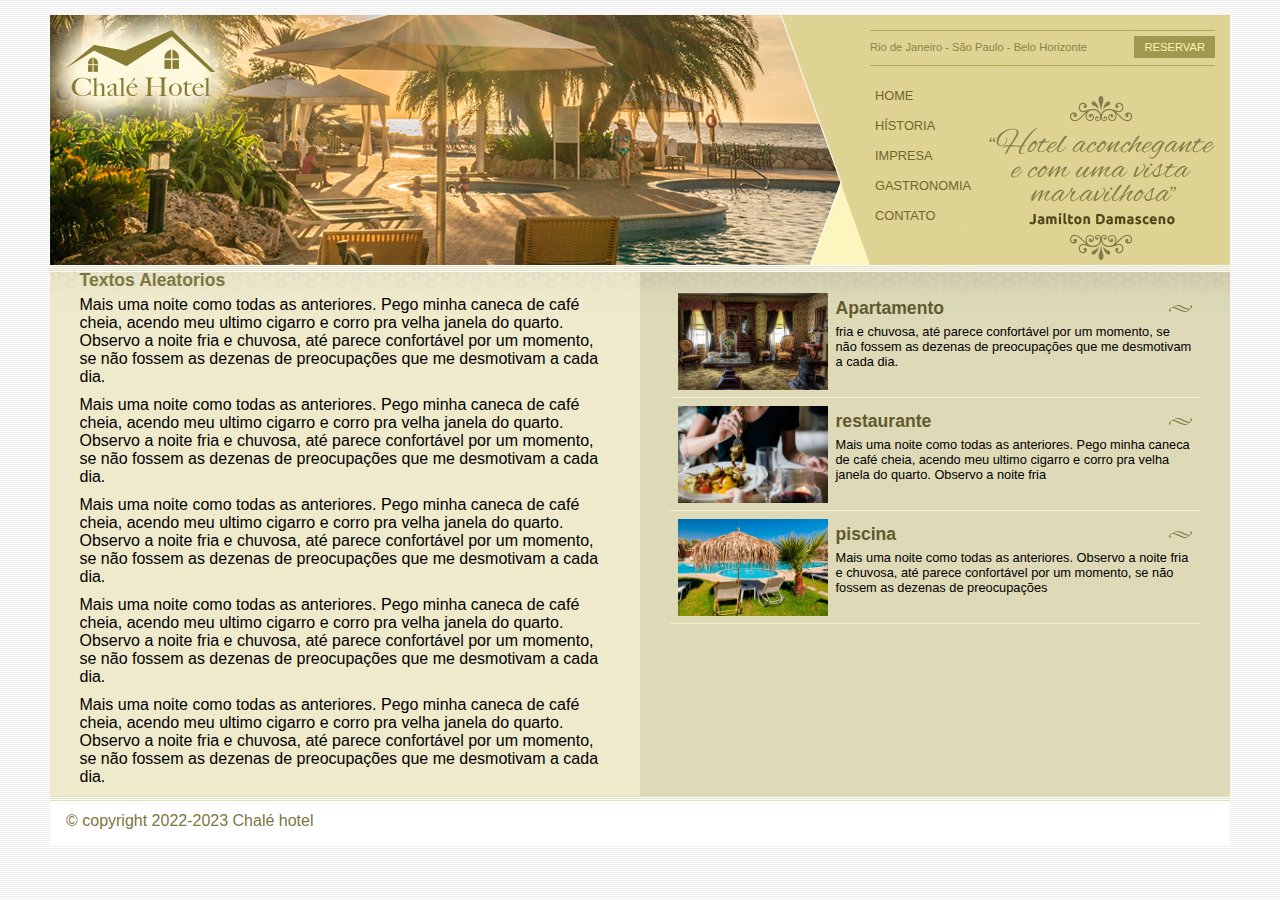
<file: chale-hotel/index.html>
<!DOCTYPE html>
<html>
<head>
	<meta charset="utf-8">
	<meta name="viewport" content="width=device-width, initial-scale=1">
	<title>Chalé Hotel</title>
	<link rel="stylesheet" type="text/css" href="css/estilo.css">
</head>
<body>

	<div id="container"><!--inicio container-->
		<div id="topo"><!--inicio topo-->
			
			<div id="area-logo">
				<h1 class="logo">
					<a href="">Chalé Hotel</a>
				</h1>
			</div>
			<div id="area-menu">
				<div id="conteudo-menu">

					<div id="menu-locais">
						<span class="locais">Rio de Janeiro - São Paulo - Belo Horizonte</span>
						<a class="reserva" href="">Reservar</a>
						<div style="clear: both;"></div>						
					</div>

					<div id="menu">
						<ul id="navegacao">
							<li> <a href="">Home</a> </li>
							<li> <a href="">Hístoria</a> </li>
							<li> <a href="">Impresa</a> </li>
							<li> <a href="">Gastronomia</a> </li>
							<li> <a href="">Contato</a> </li>
						</ul>
						<img class="depoimento" src="imagens/depoimento.png">
					</div>



				</div>



			</div>

			

		</div><!--fim do topo-->

			<div id="area-principal">
				<div class="conteudo">
					<h2>
						Textos Aleatorios
					</h2>
					<p>
						Mais uma noite como todas as anteriores. Pego minha caneca de café cheia, acendo meu ultimo cigarro e corro pra velha janela do quarto. Observo a noite fria e chuvosa, até parece confortável por um momento, se não fossem as dezenas de preocupações que me desmotivam a cada dia.
					</p>
					<p>
						Mais uma noite como todas as anteriores. Pego minha caneca de café cheia, acendo meu ultimo cigarro e corro pra velha janela do quarto. Observo a noite fria e chuvosa, até parece confortável por um momento, se não fossem as dezenas de preocupações que me desmotivam a cada dia.
					</p>
					<p>
						Mais uma noite como todas as anteriores. Pego minha caneca de café cheia, acendo meu ultimo cigarro e corro pra velha janela do quarto. Observo a noite fria e chuvosa, até parece confortável por um momento, se não fossem as dezenas de preocupações que me desmotivam a cada dia.
					</p>
					<p>
						Mais uma noite como todas as anteriores. Pego minha caneca de café cheia, acendo meu ultimo cigarro e corro pra velha janela do quarto. Observo a noite fria e chuvosa, até parece confortável por um momento, se não fossem as dezenas de preocupações que me desmotivam a cada dia.
					</p>
					<p>
						Mais uma noite como todas as anteriores. Pego minha caneca de café cheia, acendo meu ultimo cigarro e corro pra velha janela do quarto. Observo a noite fria e chuvosa, até parece confortável por um momento, se não fossem as dezenas de preocupações que me desmotivam a cada dia.
					</p>
				</div>
			</div>

			<div id="area-lateral">
				<div class="conteudo">
					<ul id="beneficios">
						<li>
							<a href="">
								<img src="imagens/apartamento.jpg" width="150" alt="apartamento">
								<h3> Apartamento</h3>
								<p>
									 fria e chuvosa, até parece confortável por um momento,
									  se não fossem as dezenas de preocupações que me
									   desmotivam a cada dia.
								</p>
							</a>
						</li>

						<li>
							<a href="">
								<img src="imagens/restaurante.jpg" width="150" alt="restaurante">
								<h3> restaurante</h3>
								<p>
									Mais uma noite como todas as anteriores. 
									Pego minha caneca de café cheia, acendo meu ultimo cigarro
									 e corro pra velha janela do quarto. Observo a noite fria 
								</p>
							</a>
						</li>

						<li>
							<a href="">
								<img src="imagens/piscina.jpg" width="150" alt="piscina">
								<h3> piscina</h3>
								<p>
									Mais uma noite como todas as anteriores. Observo a noite fria e
									 chuvosa, até parece confortável por um momento, 
									 se não fossem as dezenas de preocupações 
								</p>
							</a>
						</li>


					</ul>
				</div>

			</div>

			<div id="rodape">
				<span>
					&copy; copyright 2022-2023 Chalé hotel
				</span>
			</div>

	</div><!--fim container-->

</body>
</html>
</file>
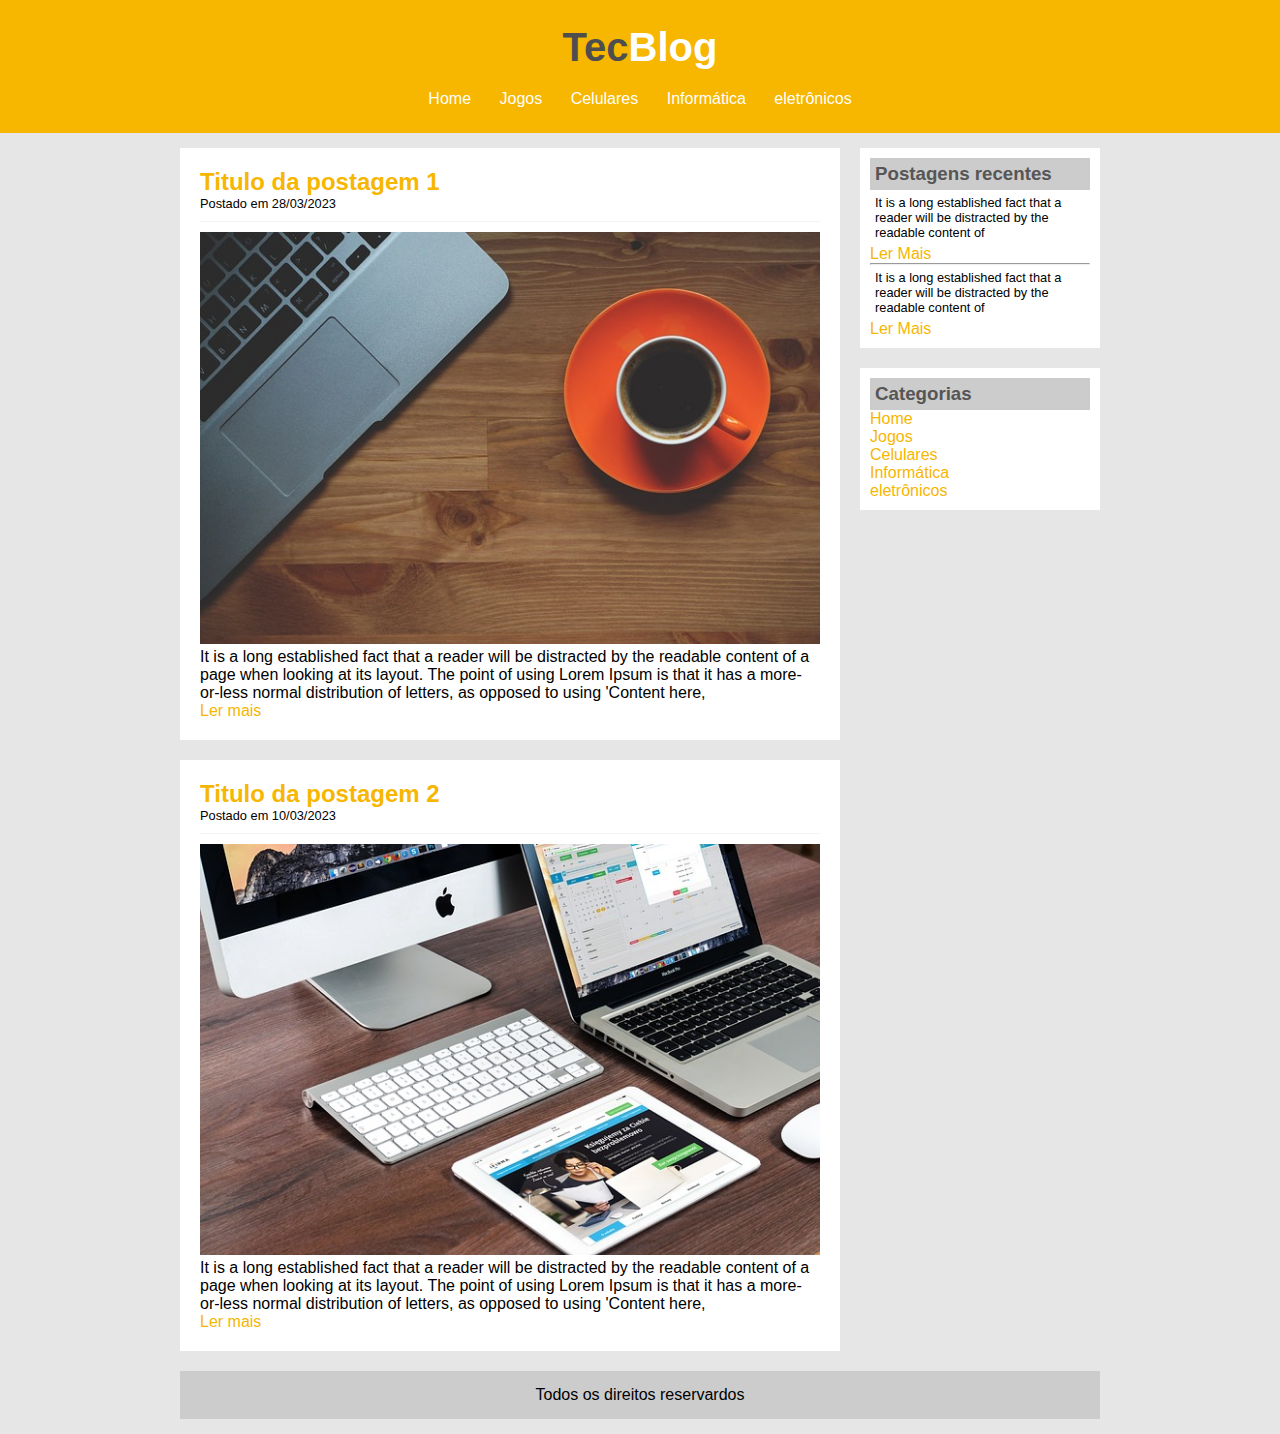
<file: Tecblog/index.html>
<!DOCTYPE html>
<html>
<head>
	<meta charset="utf-8">
	<meta name="viewport" content="width=device-width, initial-scale=1">
	<title>TecBlog - O seu blog de tecnologia</title>
	<link rel="stylesheet" type="text/css" href="css/estilo.css">

</head>
<body>

	<div id="area-cabecalho">
		
		<div id="area-logo">
			
			<h1>Tec<span class="branco">Blog</span></h1>

		</div>

		<div id="area-menu">
			<a href="index.html">Home</a>
			<a href="jogos.html">Jogos</a>
			<a href="celulares.html">Celulares</a>
			<a href="informatica.html">Informática</a>
			<a href="eletronicos.html">eletrônicos</a>

		</div>

	</div>

	<div id="area-principal">

		<div id="area-postagens">


			<!-----abertuta postagem------>
			<div class="postagem">

				<h2>Titulo da postagem 1</h2>
				<span class="data-postagem">Postado em 28/03/2023</span>
				<img width="620px" src="imagens/imagem1.jpg">
				<p>
					It is a long established fact that a reader will be distracted by the readable content of a page when looking at its layout. The point of using Lorem Ipsum is that it has a more-or-less normal distribution of letters, as opposed to using 'Content here,
				</p>
				<a href=""> Ler mais</a>

			</div> 	<!-----Fechamento da postagem------>

			<div class="postagem">

				<h2>Titulo da postagem 2</h2>
				<span class="data-postagem">Postado em 10/03/2023</span>
				<img width="620px" src="imagens/imagem2.jpg">
				<p>
					It is a long established fact that a reader will be distracted by the readable content of a page when looking at its layout. The point of using Lorem Ipsum is that it has a more-or-less normal distribution of letters, as opposed to using 'Content here,
				</p>
				<a href=""> Ler mais</a>

			</div>

		</div>

		<div id="area-lateral">
			
			<div class="conteudo-lateral">
				<h3>Postagens recentes</h3>
				<div>
					<p class="texto-lateral">It is a long established fact that a reader will be distracted by the readable content of </p>
					<a href="">Ler Mais </a>
				</div>
				<hr>
				<div>
					<p class="texto-lateral">It is a long established fact that a reader will be distracted by the readable content of </p>
					<a href="">Ler Mais </a>
				</div>
			</div>

		</div>


		<div id="area-lateral">
			
			<div class="conteudo-lateral">
				<h3>Categorias</h3>
				
				<a href="index.html">Home</a><br>
			<a href="jogos.html">Jogos</a><br>
			<a href="celulares.html">Celulares</a><br>
			<a href="informatica.html">Informática</a><br>
			<a href="eletronicos.html">eletrônicos</a><br>

			</div>

		</div>

		<div id="rodape">
			Todos os direitos reservardos
		</div>

	</div>

</body>
</html>
</file>
<file: chale-hotel/css/estilo.css>
*{
	margin:0 ;
	padding:0 ;
}

body{
	font-family: helvetica, "Trebuchet MS", sans-serif;
	background: #fff url(../imagens/bg.png);
	margin: 15px;
}

#container{
	background: #ede9cc url(../imagens/bg-container.png) top center repeat-y;
	margin: 0 auto;
	min-width: 740px;
	max-width: 1180px;

}
#topo{
	position: relative;
	background: #dbcd87;
	height: 15.4em;
	min-height: 250px;
}

#area-logo{
background:url(../imagens/topo-imagem-principal.png)no-repeat;
width: 100%;
height: 250px;
position: absolute;
top: 0;
left: 0;
z-index: 1;
}

.logo a{
position: absolute;
top: 15px;
left: 15px;
z-index: 3;
background: url(../imagens/logo.png)no-repeat;
width: 151px;
height: 66px;
text-indent: -5000px;

}


#area-menu{
background: url(../imagens/topo-imagem-lateral.png)no-repeat;
width: 450px;
height: 250px;
position: absolute;
top: 0;
right: 0;
z-index: 2;
}

#conteudo-menu{
	margin-left: 90px;
	margin-right: 15px;
	padding-top: 15px;
}
#menu-locais{
	border-bottom: 1px solid #b5ab56;
	border-top: 1px solid #b5ab56;
	padding-top: 5px;
	padding-bottom: 5px;
	font-size: 0.7em;
	color: #8b8448;
}

#menu-locais .locais{
	float: left;
	line-height: 2.1em;

}

a{
	text-decoration: none;
}

a.reserva{
	text-transform: uppercase;
	background: #a29750;
	color: #fff5b0;
	padding: 5px 10px;
	float: right;
}

#menu{
	margin-top: 15px;

}

ul{
	list-style: none;
}


ul#navegacao a {
	text-transform: uppercase;
	font-size: 0.8em;
	padding: 5px;
	color: #6e672c;
	line-height: 30px;
}

ul#navegacao a:hover{
	background: #fdf6be;
}

ul#navegacao{
	float: left;
	
}

.depoimento{
	width: 226px;
	height: 164px;
	float:right  ;
	padding: 15px 0px;

}

#area-principal{
	background: url(../imagens/bg-area-principal.png) top left repeat-x;
	float: left;
	width: 50%;
}

#area-lateral{
	background: url(../imagens/bg-area-lateral.png) top left repeat-x;
	float: right;
	width: 50%;
	padding: 20px 0px;
}

.conteudo{
	margin: 0 auto;
	width: 90%;


}

#rodape{
	clear: both;
	padding: 16px;
	background: #fff url(../imagens/bg-rodape.png) repeat-x top;
	color:#7d7640 ;
}

h2{
	color:#7d7640 ;
	font-size: 1.1em;
	padding: 5px 0px;

}
p{
	font-size: 1em;
	margin-bottom: 10px;
}

#beneficios li{
	padding: 8px;
	border-bottom: 1px solid #f3efcb ;
	height: 6em;
}

#beneficios li a img{
	float: left;
	margin-right: 8px;
}

#beneficios li a p{
	color: #000;
	font-size: 0.8em;
}

#beneficios li a h3{
	font-size: 1.1em;
	color: #615b2d;
	padding: 5px 0;
	background: url(../imagens/ornamento.png) no-repeat center right ;

}

#beneficios li:hover{
	background: #f6f3d6;
	cursor: pointer;
}
</file>
<file: Tecblog/css/estilo.css>
*{
		margin: 0;
		padding: 0;
	}

	body{
		font-size: 1e;
		font-family: Helvetica, sans-serif;
		background: #e6e6e6 ;
	}
	/*******layout*************/

	#area-cabecalho{
		background-color: #f7b600;
		padding: 15px;
		text-align: center;
	}

	#area-logo, #area-menu{
		padding: 10px;
	}


	#area-principal{
		width: 920px;
		margin: 0 auto;
		padding: 15px;
	}

	 #area-lateral{
		
	}

	#area-postagens{
		width: 660px;
		float: left;
	}

	#area-lateral{
		width: 240px;
		float: right;
	}


	.postagem{
		padding: 20px;
		margin-bottom: 20px;
		background: white;
	}

	.conteudo-lateral{
		background: white;
		padding: 10px;
		margin-bottom: 20px;

	}


	#rodape{
		background: #ccc;
		clear: both;
		text-align: center;
		padding: 15px;
	}

/***********formatação do menu*******/
	a{
		text-decoration: none;
	}

	a:link, a:visited{
		color: #F7b600;
		
	}

	  a:hover{
		text-decoration: underline;

	}



#area-cabecalho	a:link, #area-cabecalho a:visited{
		color: #FFF;
		padding: 8px 12px;

	}

	 #area-cabecalho a:hover{
		color: #f7b600;
		background: #fff;
		text-decoration: none;
	}







	/*****formatações gerais*************/

	h1{
		color: #4e4e4e;
		font-size: 2.5em;
	}

	h2{
		color: #f7b600;
	}

	h3{
		color: #565656;
		background: #ccc;
		padding: 5px;
	}

	.branco{
		color: #fff;
	}

	.data-postagem{
	  font-size: 0.8em;
	  border-bottom: 1px solid #f4f4f4;	
	  padding-bottom: 10px;
	  display: block;
	  margin-bottom: 10px;
	}
	
	.texto-lateral{
		font-size: 0.8em;
		padding: 5px;
	}
</file>
